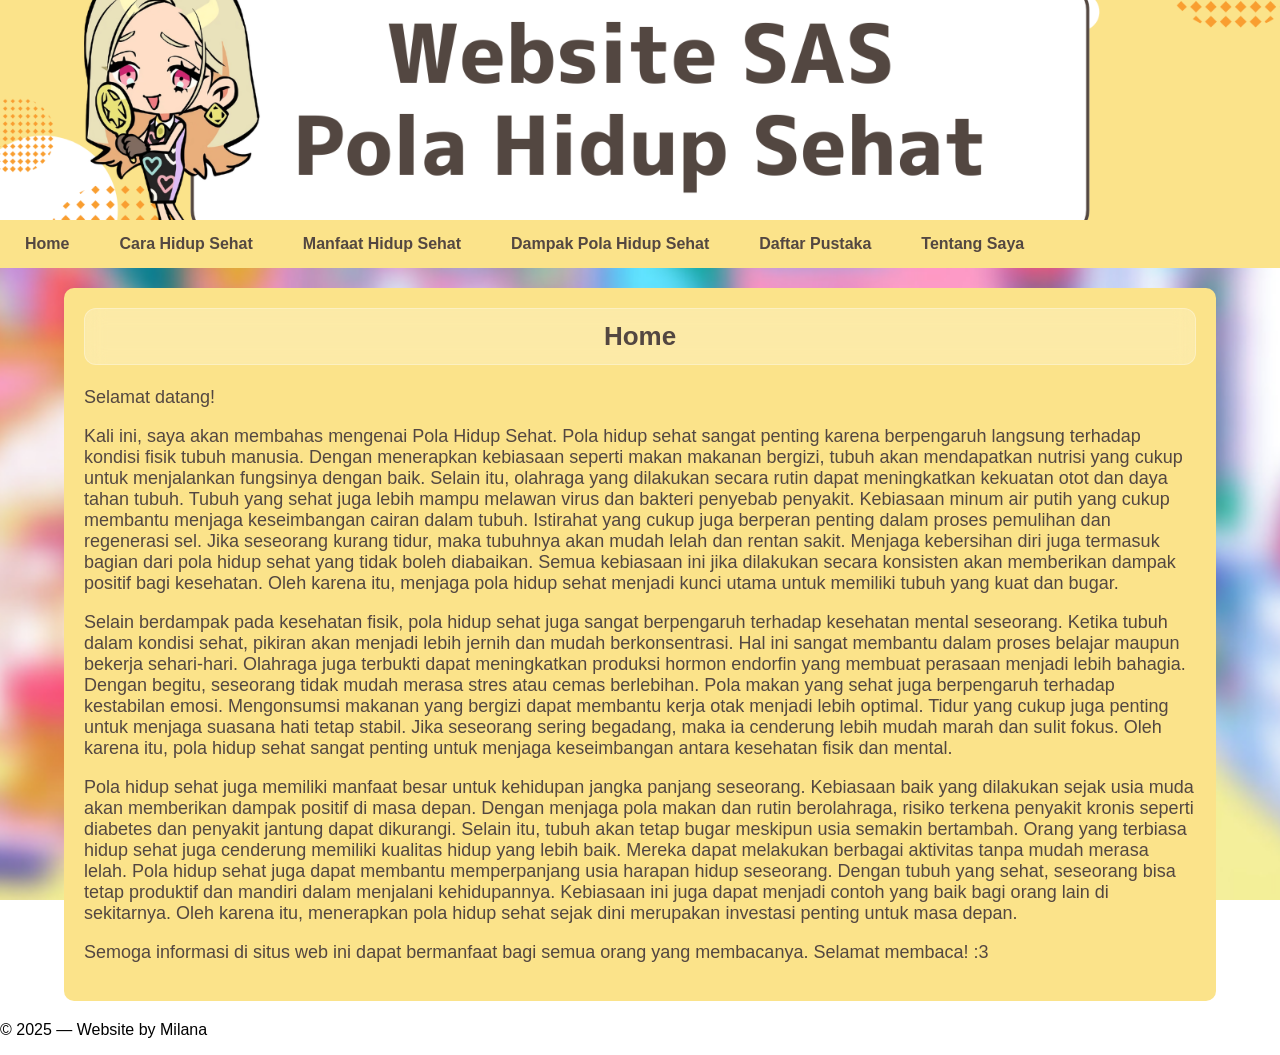
<file: index.html>
<!DOCTYPE html>
<html lang="en">

<head>
    <meta charset="UTF-8">
    <title>WEB SAS Pola Hidup Sehat</title>
    <link rel="stylesheet" href="style.css">
</head>

<body>

    <!-- HEADER GAMBAR -->
    <header class="header-image">
        <img src="header.png" alt="Header Image">
    </header>

    <!-- NAVBAR -->
    <nav class="navbar">
        <ul>
            <li><a href="index.html">Home</a></li>

            <li class="dropdown">
                <a href="cara.html" class="menu-title">Cara Hidup Sehat</a>
                <ul class="dropdown-menu">
                    <li><a href="makanan.html">Pola Makan Sehat dan Bergizi</a></li>
                    <li><a href="aktivitas.html">Aktivitas Fisik dan Olahraga Teratur</a></li>
                    <li><a href="istirahat.html">Istirahat Cukup dan Kesehatan Mental</a></li>
                </ul>
            </li>

            <li><a href="manfaat.html">Manfaat Hidup Sehat</a></li>
            <li><a href="dampak.html">Dampak Pola Hidup Sehat</a></li>
            <li><a href="daftar.html">Daftar Pustaka</a></li>
            <li><a href="saya.html">Tentang Saya</a></li>
        </ul>
    </nav>

    <!-- MAIN CONTENT -->
    <div class="container">

        <!-- HANYA TITLE YANG PAKAI EFEK KACA -->
        <h2 class="glass-title">Home</h2>

        <div class="content-text">
            <p>Selamat datang!</p>
            <p>Kali ini, saya akan membahas mengenai Pola Hidup Sehat. Pola hidup sehat sangat penting karena
                berpengaruh langsung terhadap kondisi fisik tubuh manusia. Dengan menerapkan kebiasaan seperti makan
                makanan bergizi, tubuh akan mendapatkan nutrisi yang cukup untuk menjalankan fungsinya dengan baik.
                Selain itu, olahraga yang dilakukan secara rutin dapat meningkatkan kekuatan otot dan daya tahan tubuh.
                Tubuh yang sehat juga lebih mampu melawan virus dan bakteri penyebab penyakit. Kebiasaan minum air putih
                yang cukup membantu menjaga keseimbangan cairan dalam tubuh. Istirahat yang cukup juga berperan penting
                dalam proses pemulihan dan regenerasi sel. Jika seseorang kurang tidur, maka tubuhnya akan mudah lelah
                dan rentan sakit. Menjaga kebersihan diri juga termasuk bagian dari pola hidup sehat yang tidak boleh
                diabaikan. Semua kebiasaan ini jika dilakukan secara konsisten akan memberikan dampak positif bagi
                kesehatan. Oleh karena itu, menjaga pola hidup sehat menjadi kunci utama untuk memiliki tubuh yang kuat
                dan bugar. </p>
            <p>Selain berdampak pada kesehatan fisik, pola hidup sehat juga sangat berpengaruh terhadap kesehatan mental
                seseorang. Ketika tubuh dalam kondisi sehat, pikiran akan menjadi lebih jernih dan mudah berkonsentrasi.
                Hal ini sangat membantu dalam proses belajar maupun bekerja sehari-hari. Olahraga juga terbukti dapat
                meningkatkan produksi hormon endorfin yang membuat perasaan menjadi lebih bahagia. Dengan begitu,
                seseorang tidak mudah merasa stres atau cemas berlebihan. Pola makan yang sehat juga berpengaruh
                terhadap kestabilan emosi. Mengonsumsi makanan yang bergizi dapat membantu kerja otak menjadi lebih
                optimal. Tidur yang cukup juga penting untuk menjaga suasana hati tetap stabil. Jika seseorang sering
                begadang, maka ia cenderung lebih mudah marah dan sulit fokus. Oleh karena itu, pola hidup sehat sangat
                penting untuk menjaga keseimbangan antara kesehatan fisik dan mental.
            </p>
            <p>Pola hidup sehat juga memiliki manfaat besar untuk kehidupan jangka panjang seseorang. Kebiasaan baik
                yang dilakukan sejak usia muda akan memberikan dampak positif di masa depan. Dengan menjaga pola makan
                dan rutin berolahraga, risiko terkena penyakit kronis seperti diabetes dan penyakit jantung dapat
                dikurangi. Selain itu, tubuh akan tetap bugar meskipun usia semakin bertambah. Orang yang terbiasa hidup
                sehat juga cenderung memiliki kualitas hidup yang lebih baik. Mereka dapat melakukan berbagai aktivitas
                tanpa mudah merasa lelah. Pola hidup sehat juga dapat membantu memperpanjang usia harapan hidup
                seseorang. Dengan tubuh yang sehat, seseorang bisa tetap produktif dan mandiri dalam menjalani
                kehidupannya. Kebiasaan ini juga dapat menjadi contoh yang baik bagi orang lain di sekitarnya. Oleh
                karena itu, menerapkan pola hidup sehat sejak dini merupakan investasi penting untuk masa depan.</p>
            <p>Semoga informasi di situs web ini dapat bermanfaat bagi semua orang yang membacanya. Selamat membaca! :3</p>
        </div>

    </div>

    <footer class="footer">
        <p>© 2025 — Website by Milana</p>
    </footer>

</body>

</html>
</file>
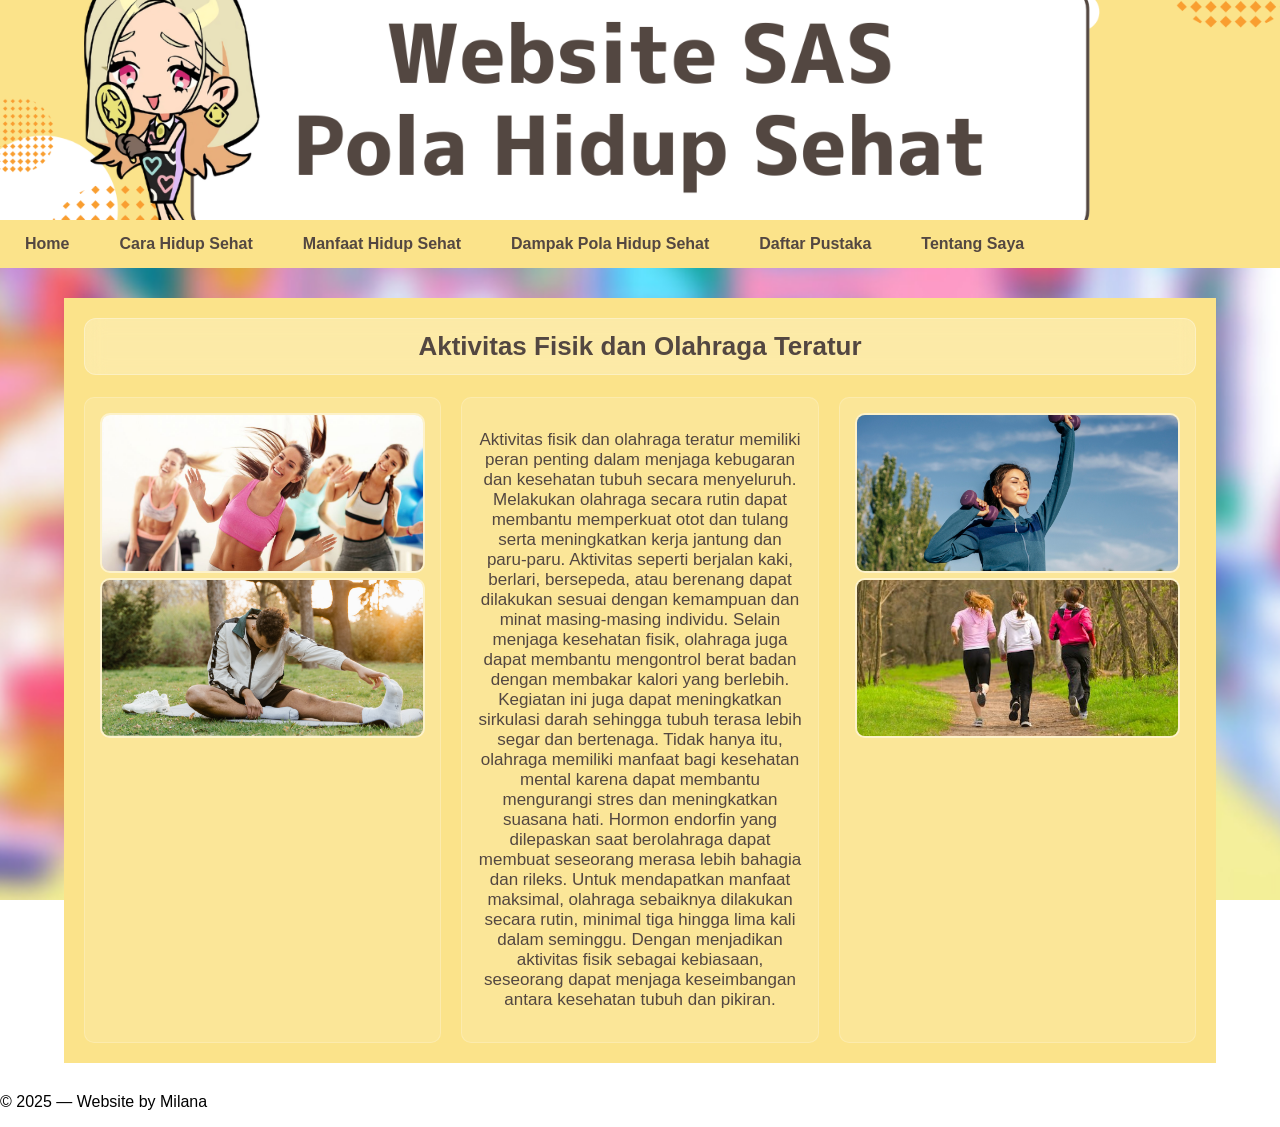
<file: aktivitas.html>
<!DOCTYPE html>
<html lang="en">

<head>
    <meta charset="UTF-8">
    <title>WEB SAS Pola Hidup Sehat</title>
    <link rel="stylesheet" href="style.css">
</head>

<body>

    <!-- HEADER GAMBAR -->
    <header class="header-image">
        <img src="header.png" alt="Header Image">
    </header>

    <!-- NAVBAR -->
    <nav class="navbar">
        <ul>
            <li><a href="index.html">Home</a></li>

            <li class="dropdown">
                <a href="cara.html" class="menu-title">Cara Hidup Sehat</a>
                <ul class="dropdown-menu">
                    <li><a href="makanan.html">Pola Makan Sehat dan Bergizi</a></li>
                    <li><a href="aktivitas.html">Aktivitas Fisik dan Olahraga Teratur</a></li>
                    <li><a href="istirahat.html">Istirahat Cukup dan Kesehatan Mental</a></li>
                </ul>
            </li>

            <li><a href="manfaat.html">Manfaat Hidup Sehat</a></li>
            <li><a href="dampak.html">Dampak Pola Hidup Sehat</a></li>
            <li><a href="daftar.html">Daftar Pustaka</a></li>
            <li><a href="saya.html">Tentang Saya</a></li>
        </ul>
    </nav>

    <!-- SECTION 2: 3 COLUMN -->
    <div class="container-3col">

        <h2 class="glass-title">Aktivitas Fisik dan Olahraga Teratur</h2>

        <div class="row-3col">
            <div class="col">
                <img src="i.jpg" alt="" class="col-img">
                <img src="j.png" alt="" class="col-img">
            </div>

            <div class="col">
                <p>Aktivitas fisik dan olahraga teratur memiliki peran penting dalam menjaga kebugaran dan kesehatan
                    tubuh secara menyeluruh. Melakukan olahraga secara rutin dapat membantu memperkuat otot dan tulang
                    serta meningkatkan kerja jantung dan paru-paru. Aktivitas seperti berjalan kaki, berlari, bersepeda,
                    atau berenang dapat dilakukan sesuai dengan kemampuan dan minat masing-masing individu. Selain
                    menjaga kesehatan fisik, olahraga juga dapat membantu mengontrol berat badan dengan membakar kalori
                    yang berlebih. Kegiatan ini juga dapat meningkatkan sirkulasi darah sehingga tubuh terasa lebih
                    segar dan bertenaga. Tidak hanya itu, olahraga memiliki manfaat bagi kesehatan mental karena dapat
                    membantu mengurangi stres dan meningkatkan suasana hati. Hormon endorfin yang dilepaskan saat
                    berolahraga dapat membuat seseorang merasa lebih bahagia dan rileks. Untuk mendapatkan manfaat
                    maksimal, olahraga sebaiknya dilakukan secara rutin, minimal tiga hingga lima kali dalam seminggu.
                    Dengan menjadikan aktivitas fisik sebagai kebiasaan, seseorang dapat menjaga keseimbangan antara
                    kesehatan tubuh dan pikiran.</p>

            </div>

            <div class="col">
                <img src="k.webp" alt="" class="col-img">
                <img src="l.jpg" alt="" class="col-img">
            </div>
        </div>

    </div>

    <!-- FOOTER -->
    <footer class="footer">
        <p>© 2025 — Website by Milana</p>
    </footer>

</body>

</html>
</file>
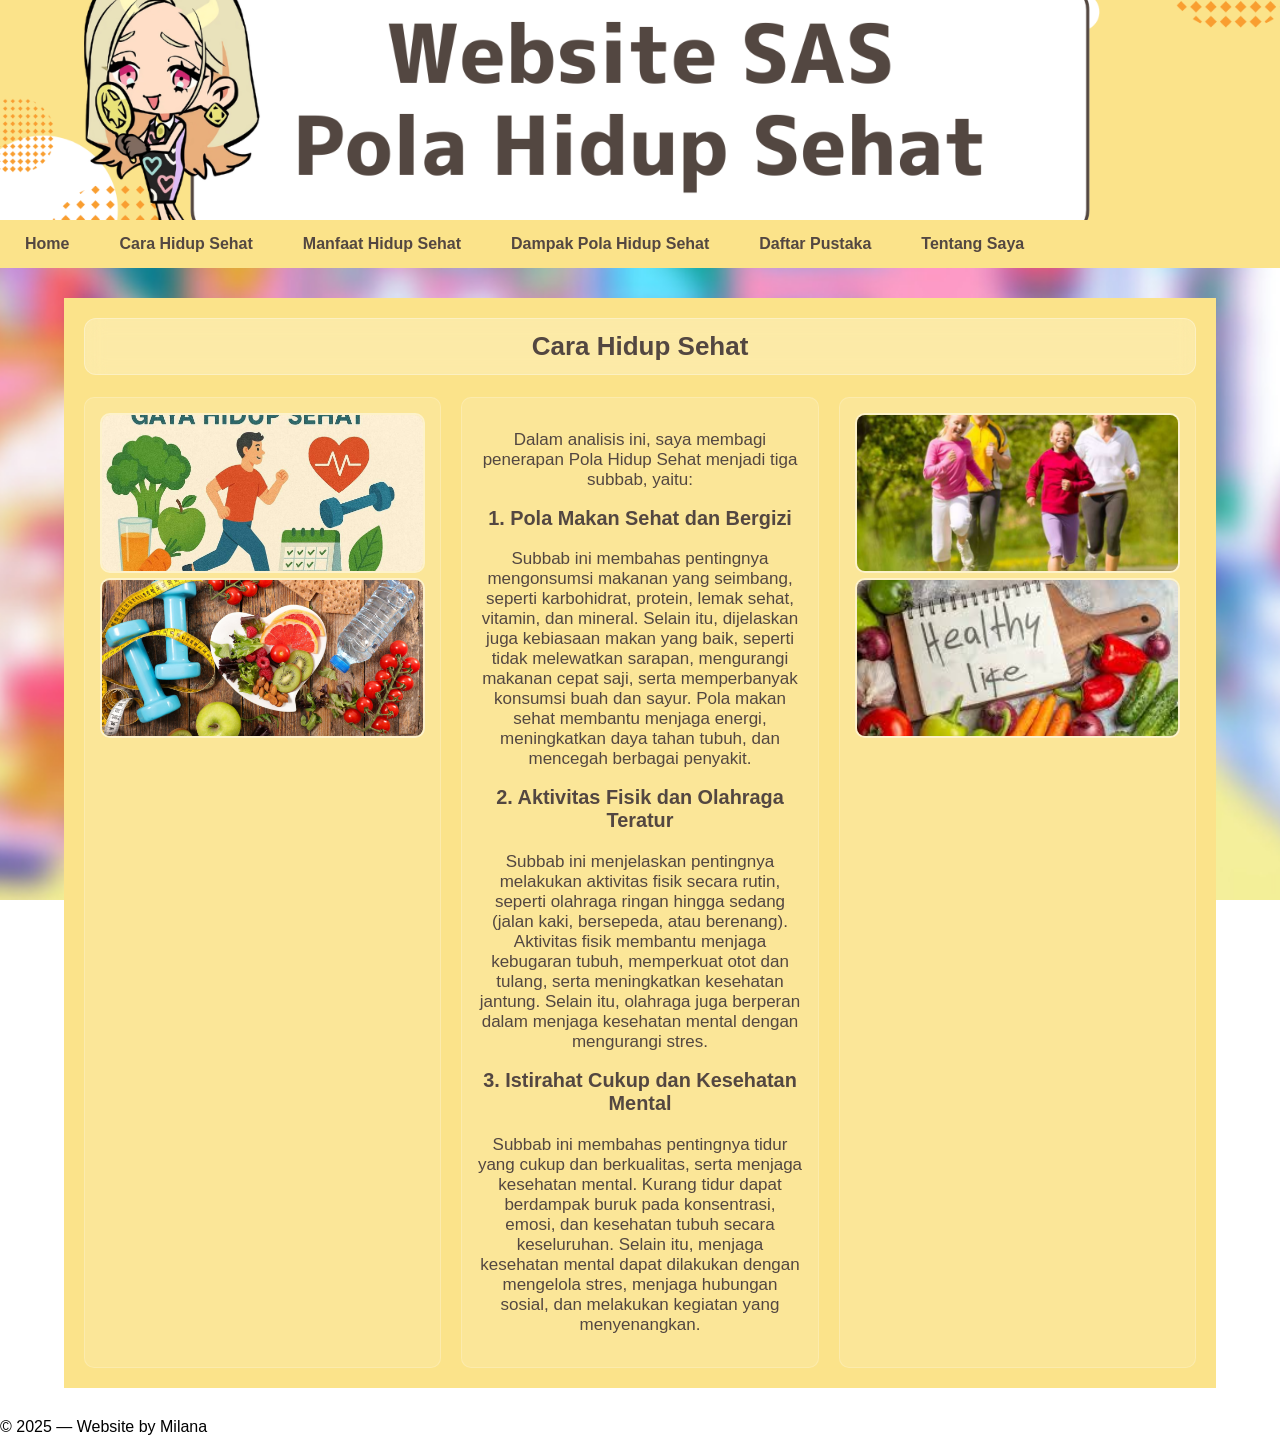
<file: cara.html>
<!DOCTYPE html>
<html lang="en">

<head>
    <meta charset="UTF-8">
    <title>WEB SAS Pola Hidup Sehat</title>
    <link rel="stylesheet" href="style.css">
</head>

<body>

    <!-- HEADER GAMBAR -->
    <header class="header-image">
        <img src="header.png" alt="Header Image">
    </header>

    <!-- NAVBAR -->
    <nav class="navbar">
        <ul>
            <li><a href="index.html">Home</a></li>

            <li class="dropdown">
                <a href="cara.html" class="menu-title">Cara Hidup Sehat</a>
                <ul class="dropdown-menu">
                    <li><a href="makanan.html">Pola Makan Sehat dan Bergizi</a></li>
                    <li><a href="aktivitas.html">Aktivitas Fisik dan Olahraga Teratur</a></li>
                    <li><a href="istirahat.html">Istirahat Cukup dan Kesehatan Mental</a></li>
                </ul>
            </li>

            <li><a href="manfaat.html">Manfaat Hidup Sehat</a></li>
            <li><a href="dampak.html">Dampak Pola Hidup Sehat</a></li>
            <li><a href="daftar.html">Daftar Pustaka</a></li>
            <li><a href="saya.html">Tentang Saya</a></li>
        </ul>
    </nav>

    <!-- SECTION 2: 3 COLUMN -->
    <div class="container-3col">

        <h2 class="glass-title">Cara Hidup Sehat</h2>

        <div class="row-3col">
            <div class="col">
                <img src="a.jpeg" alt="" class="col-img">
                <img src="b.jpeg" alt="" class="col-img">
            </div>

            <div class="col">
                <p>Dalam analisis ini, saya membagi penerapan Pola Hidup Sehat menjadi tiga subbab, yaitu:</p>
                <h3>1. Pola Makan Sehat dan Bergizi</h3>
                <p>Subbab ini membahas pentingnya mengonsumsi makanan yang seimbang, seperti karbohidrat, protein, lemak
                    sehat, vitamin, dan mineral. Selain itu, dijelaskan juga kebiasaan makan yang baik, seperti tidak
                    melewatkan sarapan, mengurangi makanan cepat saji, serta memperbanyak konsumsi buah dan sayur. Pola
                    makan sehat membantu menjaga energi, meningkatkan daya tahan tubuh, dan mencegah berbagai penyakit.
                </p>
                <h3>2. Aktivitas Fisik dan Olahraga Teratur</h3>
                <p>Subbab ini menjelaskan pentingnya melakukan aktivitas fisik secara rutin, seperti olahraga ringan
                    hingga sedang (jalan kaki, bersepeda, atau berenang). Aktivitas fisik membantu menjaga kebugaran
                    tubuh, memperkuat otot dan tulang, serta meningkatkan kesehatan jantung. Selain itu, olahraga juga
                    berperan dalam menjaga kesehatan mental dengan mengurangi stres.</p>
                <h3>3. Istirahat Cukup dan Kesehatan Mental</h3>
                <p>Subbab ini membahas pentingnya tidur yang cukup dan berkualitas, serta menjaga kesehatan mental.
                    Kurang tidur dapat berdampak buruk pada konsentrasi, emosi, dan kesehatan tubuh secara keseluruhan.
                    Selain itu, menjaga kesehatan mental dapat dilakukan dengan mengelola stres, menjaga hubungan
                    sosial, dan melakukan kegiatan yang menyenangkan.</p>

            </div>

            <div class="col">
                <img src="c.jpg" alt="" class="col-img">
                <img src="d.jpg" alt="" class="col-img">
            </div>
        </div>

    </div>

    <!-- FOOTER -->
    <footer class="footer">
        <p>© 2025 — Website by Milana</p>
    </footer>

</body>

</html>
</file>
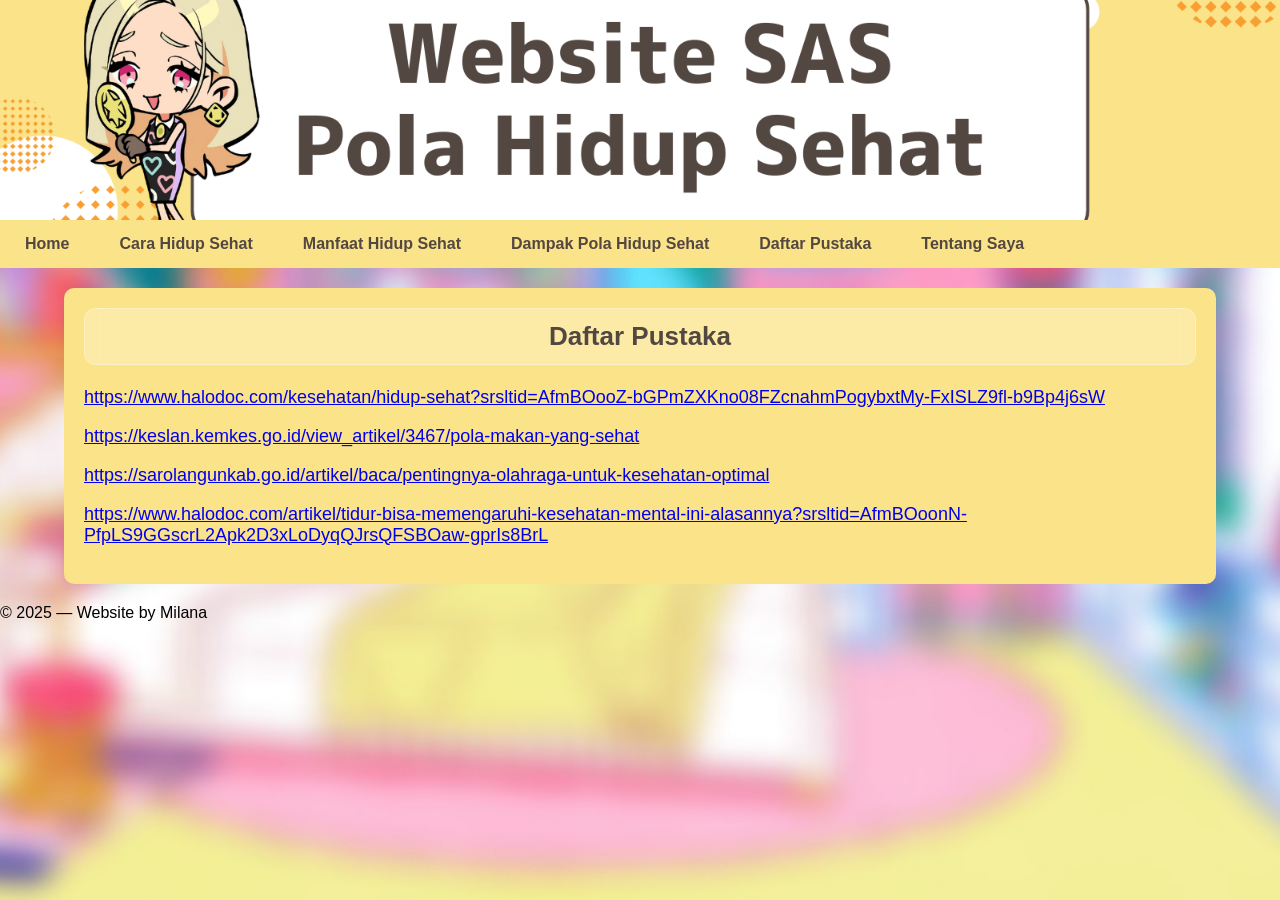
<file: daftar.html>
<!DOCTYPE html>
<html lang="en">

<head>
    <meta charset="UTF-8">
    <title>WEB SAS Pola Hidup Sehat</title>
    <link rel="stylesheet" href="style.css">
</head>

<body>

    <!-- HEADER GAMBAR -->
    <header class="header-image">
        <img src="header.png" alt="Header Image">
    </header>

    <!-- NAVBAR -->
    <nav class="navbar">
        <ul>
            <li><a href="index.html">Home</a></li>

            <li class="dropdown">
                <a href="cara.html" class="menu-title">Cara Hidup Sehat</a>
                <ul class="dropdown-menu">
                    <li><a href="makanan.html">Pola Makan Sehat dan Bergizi</a></li>
                    <li><a href="aktivitas.html">Aktivitas Fisik dan Olahraga Teratur</a></li>
                    <li><a href="istirahat.html">Istirahat Cukup dan Kesehatan Mental</a></li>
                </ul>
            </li>

            <li><a href="manfaat.html">Manfaat Hidup Sehat</a></li>
            <li><a href="dampak.html">Dampak Pola Hidup Sehat</a></li>
            <li><a href="daftar.html">Daftar Pustaka</a></li>
            <li><a href="saya.html">Tentang Saya</a></li>
        </ul>
    </nav>

    <!-- MAIN CONTENT -->
    <div class="container">

        <!-- HANYA TITLE YANG PAKAI EFEK KACA -->
        <h2 class="glass-title">Daftar Pustaka</h2>

        <div class="content-text">
            <p><a
                    href=https://www.halodoc.com/kesehatan/hidup-sehat?srsltid=AfmBOooZ-bGPmZXKno08FZcnahmPogybxtMy-FxISLZ9fl-b9Bp4j6sW>https://www.halodoc.com/kesehatan/hidup-sehat?srsltid=AfmBOooZ-bGPmZXKno08FZcnahmPogybxtMy-FxISLZ9fl-b9Bp4j6sW</a>

            </p>
            <p><a href=https://keslan.kemkes.go.id/view_artikel/3467/pola-makan-yang-sehat>https://keslan.kemkes.go.id/view_artikel/3467/pola-makan-yang-sehat</a></p>
            <p><a href=https://sarolangunkab.go.id/artikel/baca/pentingnya-olahraga-untuk-kesehatan-optimal>https://sarolangunkab.go.id/artikel/baca/pentingnya-olahraga-untuk-kesehatan-optimal</a></p>
            <p><a href=https://www.halodoc.com/artikel/tidur-bisa-memengaruhi-kesehatan-mental-ini-alasannya?srsltid=AfmBOoonN-PfpLS9GGscrL2Apk2D3xLoDyqQJrsQFSBOaw-gprIs8BrL>https://www.halodoc.com/artikel/tidur-bisa-memengaruhi-kesehatan-mental-ini-alasannya?srsltid=AfmBOoonN-PfpLS9GGscrL2Apk2D3xLoDyqQJrsQFSBOaw-gprIs8BrL</a></p>
        </div>

    </div>

    <!-- FOOTER -->
    <footer class="footer">
        <p>© 2025 — Website by Milana</p>
    </footer>

</body>

</html>
</file>
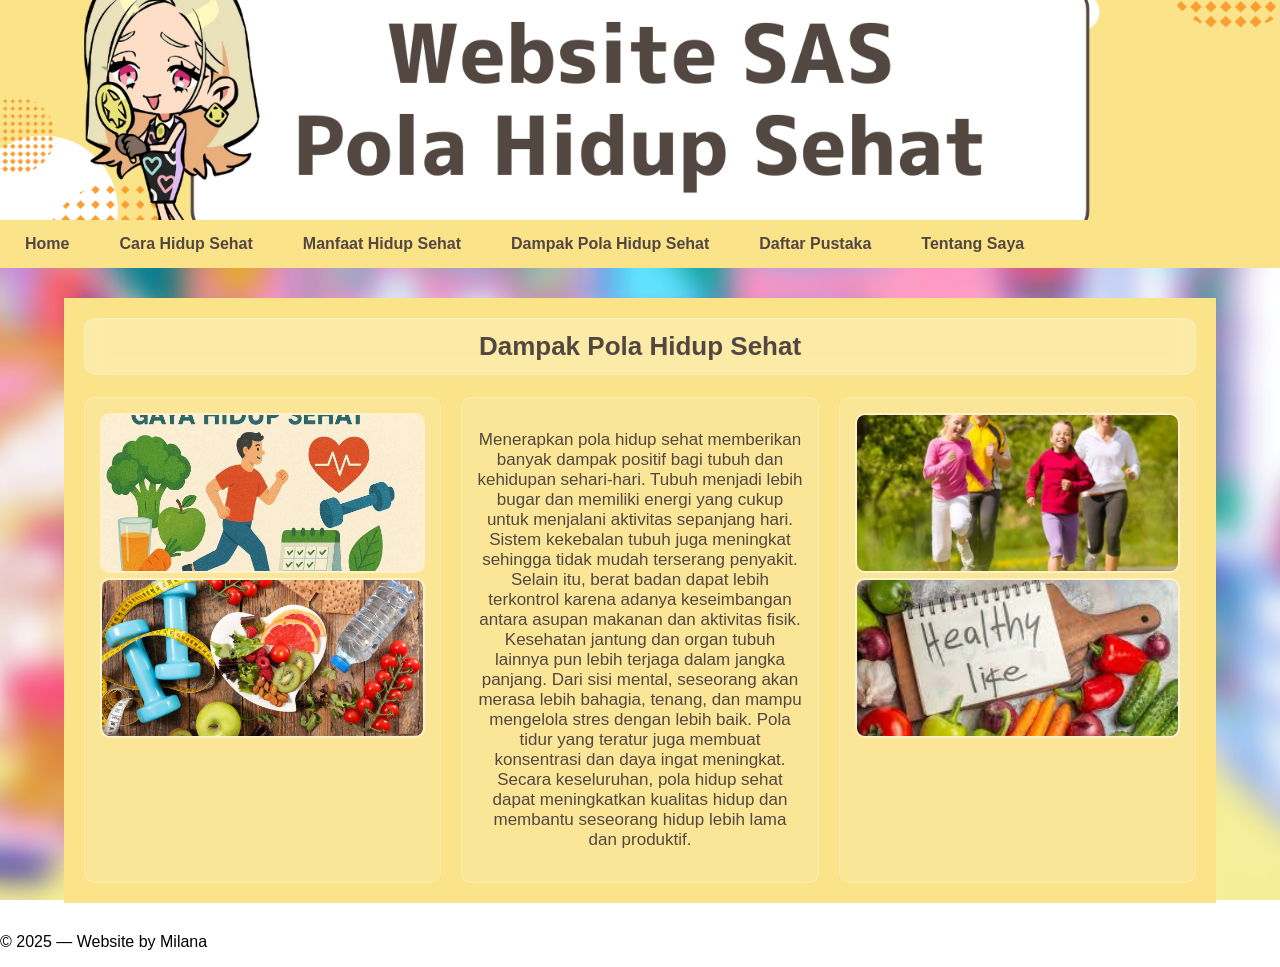
<file: dampak.html>
<!DOCTYPE html>
<html lang="en">

<head>
    <meta charset="UTF-8">
    <title>WEB SAS Pola Hidup Sehat</title>
    <link rel="stylesheet" href="style.css">
</head>

<body>

    <!-- HEADER GAMBAR -->
    <header class="header-image">
        <img src="header.png" alt="Header Image">
    </header>

    <!-- NAVBAR -->
    <nav class="navbar">
        <ul>
            <li><a href="index.html">Home</a></li>

            <li class="dropdown">
                <a href="cara.html" class="menu-title">Cara Hidup Sehat</a>
                <ul class="dropdown-menu">
                    <li><a href="makanan.html">Pola Makan Sehat dan Bergizi</a></li>
                    <li><a href="aktivitas.html">Aktivitas Fisik dan Olahraga Teratur</a></li>
                    <li><a href="istirahat.html">Istirahat Cukup dan Kesehatan Mental</a></li>
                </ul>
            </li>

            <li><a href="manfaat.html">Manfaat Hidup Sehat</a></li>
            <li><a href="dampak.html">Dampak Pola Hidup Sehat</a></li>
            <li><a href="daftar.html">Daftar Pustaka</a></li>
            <li><a href="saya.html">Tentang Saya</a></li>
        </ul>
    </nav>

    <!-- SECTION 2: 3 COLUMN -->
    <div class="container-3col">

        <h2 class="glass-title">Dampak Pola Hidup Sehat</h2>

        <div class="row-3col">
            <div class="col">
                <img src="a.jpeg" alt="" class="col-img">
                <img src="b.jpeg" alt="" class="col-img">
            </div>

            <div class="col">
                <p>Menerapkan pola hidup sehat memberikan banyak dampak positif bagi tubuh dan kehidupan sehari-hari.
                    Tubuh menjadi lebih bugar dan memiliki energi yang cukup untuk menjalani aktivitas sepanjang hari.
                    Sistem kekebalan tubuh juga meningkat sehingga tidak mudah terserang penyakit. Selain itu, berat
                    badan dapat lebih terkontrol karena adanya keseimbangan antara asupan makanan dan aktivitas fisik.
                    Kesehatan jantung dan organ tubuh lainnya pun lebih terjaga dalam jangka panjang. Dari sisi mental,
                    seseorang akan merasa lebih bahagia, tenang, dan mampu mengelola stres dengan lebih baik. Pola tidur
                    yang teratur juga membuat konsentrasi dan daya ingat meningkat. Secara keseluruhan, pola hidup sehat
                    dapat meningkatkan kualitas hidup dan membantu seseorang hidup lebih lama dan produktif.
                </p>

            </div>

            <div class="col">
                <img src="c.jpg" alt="" class="col-img">
                <img src="d.jpg" alt="" class="col-img">
            </div>
        </div>

    </div>

    <!-- FOOTER -->
    <footer class="footer">
        <p>© 2025 — Website by Milana</p>
    </footer>

</body>

</html>
</file>
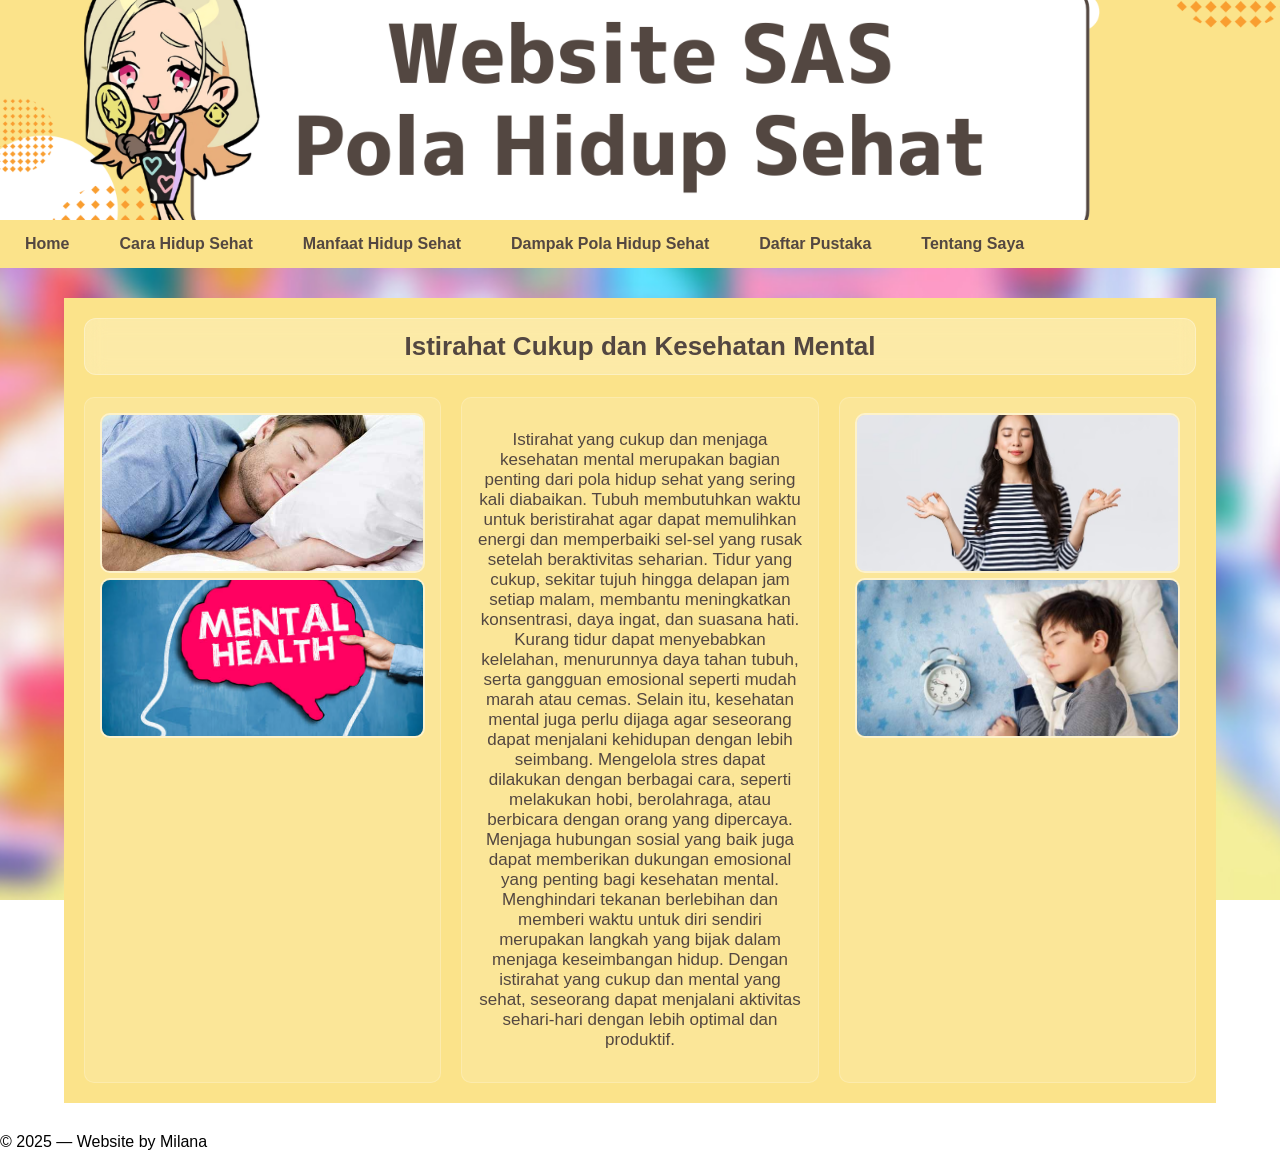
<file: istirahat.html>
<!DOCTYPE html>
<html lang="en">

<head>
    <meta charset="UTF-8">
    <title>WEB SAS Pola Hidup Sehat</title>
    <link rel="stylesheet" href="style.css">
</head>

<body>

    <!-- HEADER GAMBAR -->
    <header class="header-image">
        <img src="header.png" alt="Header Image">
    </header>

    <!-- NAVBAR -->
    <nav class="navbar">
        <ul>
            <li><a href="index.html">Home</a></li>

            <li class="dropdown">
                <a href="cara.html" class="menu-title">Cara Hidup Sehat</a>
                <ul class="dropdown-menu">
                    <li><a href="makanan.html">Pola Makan Sehat dan Bergizi</a></li>
                    <li><a href="aktivitas.html">Aktivitas Fisik dan Olahraga Teratur</a></li>
                    <li><a href="istirahat.html">Istirahat Cukup dan Kesehatan Mental</a></li>
                </ul>
            </li>

            <li><a href="manfaat.html">Manfaat Hidup Sehat</a></li>
            <li><a href="dampak.html">Dampak Pola Hidup Sehat</a></li>
            <li><a href="daftar.html">Daftar Pustaka</a></li>
            <li><a href="saya.html">Tentang Saya</a></li>
        </ul>
    </nav>

    <!-- SECTION 2: 3 COLUMN -->
    <div class="container-3col">

        <h2 class="glass-title">Istirahat Cukup dan Kesehatan Mental</h2>

        <div class="row-3col">
            <div class="col">
                <img src="m.jpg" alt="" class="col-img">
                <img src="n.jpeg" alt="" class="col-img">
            </div>

            <div class="col">
                <p>Istirahat yang cukup dan menjaga kesehatan mental merupakan bagian penting dari pola hidup sehat yang
                    sering kali diabaikan. Tubuh membutuhkan waktu untuk beristirahat agar dapat memulihkan energi dan
                    memperbaiki sel-sel yang rusak setelah beraktivitas seharian. Tidur yang cukup, sekitar tujuh hingga
                    delapan jam setiap malam, membantu meningkatkan konsentrasi, daya ingat, dan suasana hati. Kurang
                    tidur dapat menyebabkan kelelahan, menurunnya daya tahan tubuh, serta gangguan emosional seperti
                    mudah marah atau cemas. Selain itu, kesehatan mental juga perlu dijaga agar seseorang dapat
                    menjalani kehidupan dengan lebih seimbang. Mengelola stres dapat dilakukan dengan berbagai cara,
                    seperti melakukan hobi, berolahraga, atau berbicara dengan orang yang dipercaya. Menjaga hubungan
                    sosial yang baik juga dapat memberikan dukungan emosional yang penting bagi kesehatan mental.
                    Menghindari tekanan berlebihan dan memberi waktu untuk diri sendiri merupakan langkah yang bijak
                    dalam menjaga keseimbangan hidup. Dengan istirahat yang cukup dan mental yang sehat, seseorang dapat
                    menjalani aktivitas sehari-hari dengan lebih optimal dan produktif.</p>

            </div>

            <div class="col">
                <img src="o.avif" alt="" class="col-img">
                <img src="p.jpg" alt="" class="col-img">
            </div>
        </div>

    </div>

    <!-- FOOTER -->
    <footer class="footer">
        <p>© 2025 — Website by Milana</p>
    </footer>

</body>

</html>
</file>
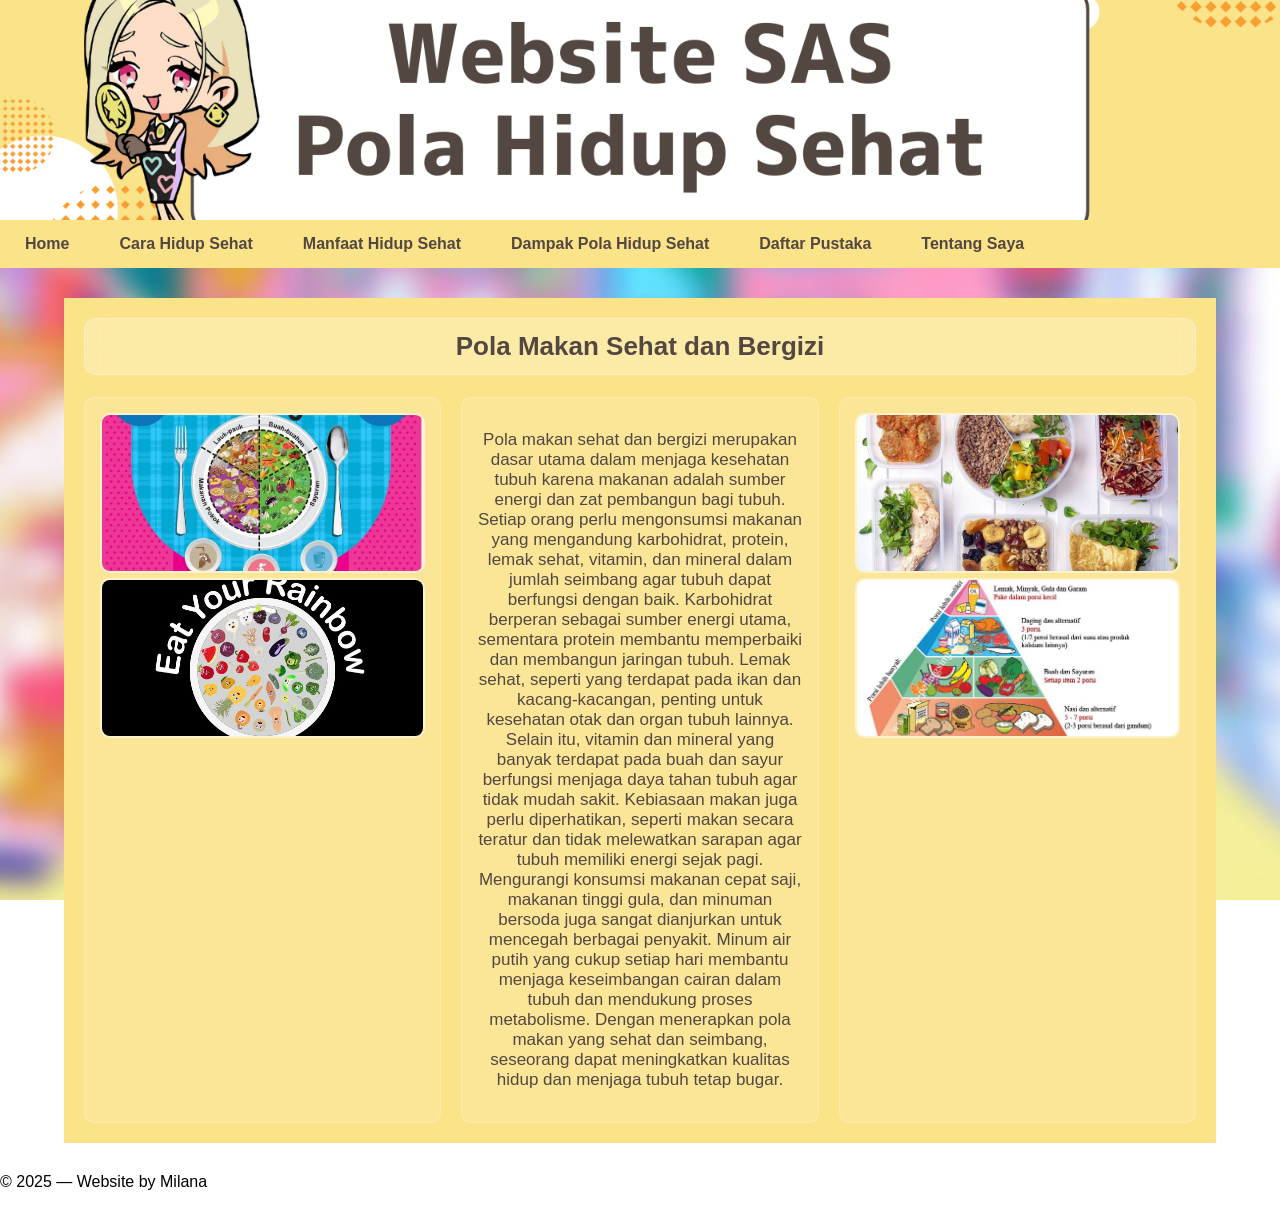
<file: makanan.html>
<!DOCTYPE html>
<html lang="en">

<head>
    <meta charset="UTF-8">
    <title>WEB SAS Pola Hidup Sehat</title>
    <link rel="stylesheet" href="style.css">
</head>

<body>

    <!-- HEADER GAMBAR -->
    <header class="header-image">
        <img src="header.png" alt="Header Image">
    </header>

    <!-- NAVBAR -->
    <nav class="navbar">
        <ul>
            <li><a href="index.html">Home</a></li>

            <li class="dropdown">
                <a href="cara.html" class="menu-title">Cara Hidup Sehat</a>
                <ul class="dropdown-menu">
                    <li><a href="makanan.html">Pola Makan Sehat dan Bergizi</a></li>
                    <li><a href="aktivitas.html">Aktivitas Fisik dan Olahraga Teratur</a></li>
                    <li><a href="istirahat.html">Istirahat Cukup dan Kesehatan Mental</a></li>
                </ul>
            </li>

            <li><a href="manfaat.html">Manfaat Hidup Sehat</a></li>
            <li><a href="dampak.html">Dampak Pola Hidup Sehat</a></li>
            <li><a href="daftar.html">Daftar Pustaka</a></li>
            <li><a href="saya.html">Tentang Saya</a></li>
        </ul>
    </nav>

    <!-- SECTION 2: 3 COLUMN -->
    <div class="container-3col">

        <h2 class="glass-title">Pola Makan Sehat dan Bergizi</h2>

        <div class="row-3col">
            <div class="col">
                <img src="e.jpg" alt="" class="col-img">
                <img src="f.jpg" alt="" class="col-img">
            </div>

            <div class="col">
                <p>Pola makan sehat dan bergizi merupakan dasar utama dalam menjaga kesehatan tubuh karena makanan
                    adalah sumber energi dan zat pembangun bagi tubuh. Setiap orang perlu mengonsumsi makanan yang
                    mengandung karbohidrat, protein, lemak sehat, vitamin, dan mineral dalam jumlah seimbang agar tubuh
                    dapat berfungsi dengan baik. Karbohidrat berperan sebagai sumber energi utama, sementara protein
                    membantu memperbaiki dan membangun jaringan tubuh. Lemak sehat, seperti yang terdapat pada ikan dan
                    kacang-kacangan, penting untuk kesehatan otak dan organ tubuh lainnya. Selain itu, vitamin dan
                    mineral yang banyak terdapat pada buah dan sayur berfungsi menjaga daya tahan tubuh agar tidak mudah
                    sakit. Kebiasaan makan juga perlu diperhatikan, seperti makan secara teratur dan tidak melewatkan
                    sarapan agar tubuh memiliki energi sejak pagi. Mengurangi konsumsi makanan cepat saji, makanan
                    tinggi gula, dan minuman bersoda juga sangat dianjurkan untuk mencegah berbagai penyakit. Minum air
                    putih yang cukup setiap hari membantu menjaga keseimbangan cairan dalam tubuh dan mendukung proses
                    metabolisme. Dengan menerapkan pola makan yang sehat dan seimbang, seseorang dapat meningkatkan
                    kualitas hidup dan menjaga tubuh tetap bugar.</p>

            </div>

            <div class="col">
                <img src="g.jpg" alt="" class="col-img">
                <img src="h.png" alt="" class="col-img">
            </div>
        </div>

    </div>

    <!-- FOOTER -->
    <footer class="footer">
        <p>© 2025 — Website by Milana</p>
    </footer>

</body>

</html>
</file>
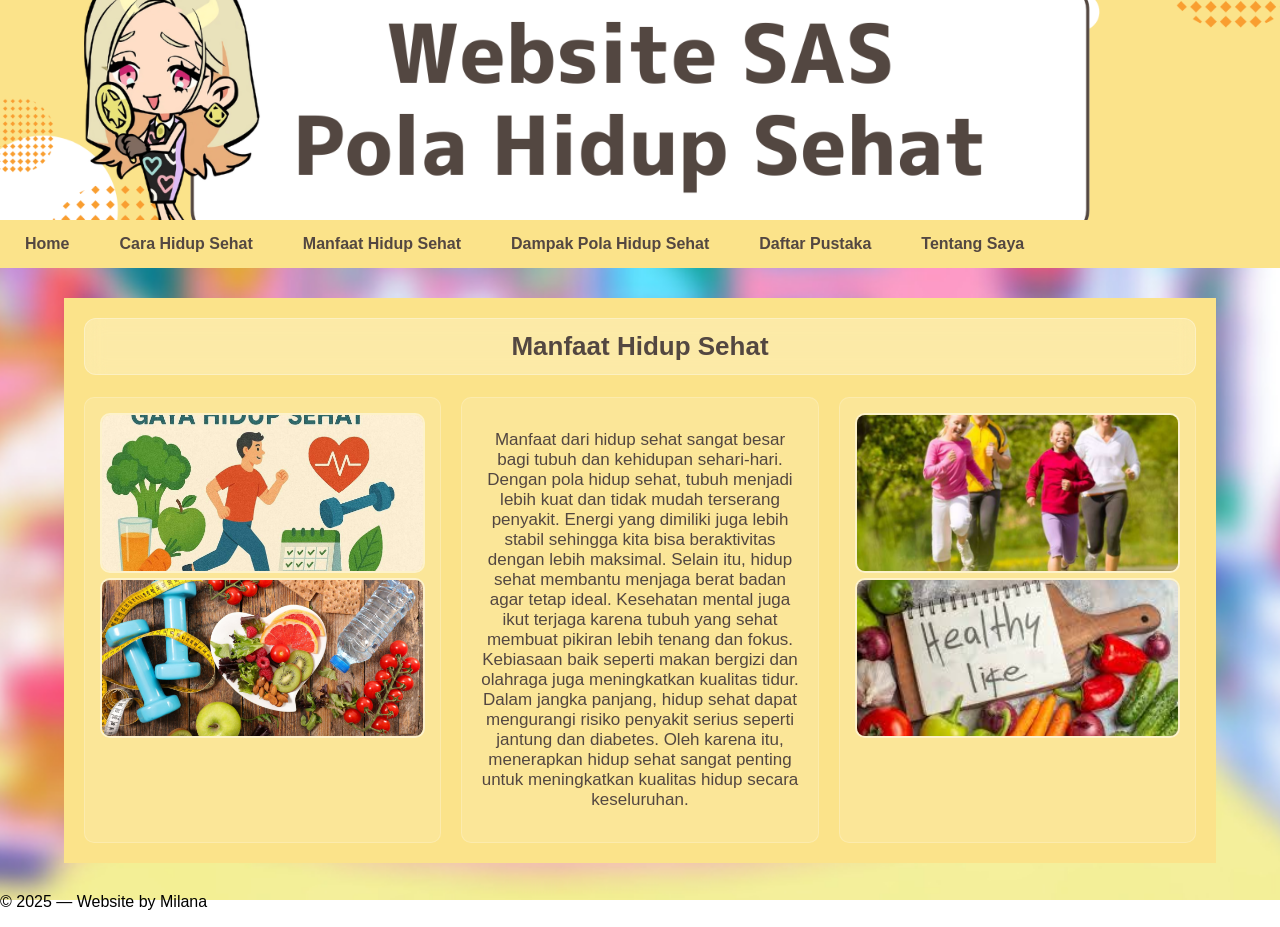
<file: manfaat.html>
<!DOCTYPE html>
<html lang="en">

<head>
    <meta charset="UTF-8">
    <title>WEB SAS Pola Hidup Sehat</title>
    <link rel="stylesheet" href="style.css">
</head>

<body>

    <!-- HEADER GAMBAR -->
    <header class="header-image">
        <img src="header.png" alt="Header Image">
    </header>

    <!-- NAVBAR -->
    <nav class="navbar">
        <ul>
            <li><a href="index.html">Home</a></li>

            <li class="dropdown">
                <a href="cara.html" class="menu-title">Cara Hidup Sehat</a>
                <ul class="dropdown-menu">
                    <li><a href="makanan.html">Pola Makan Sehat dan Bergizi</a></li>
                    <li><a href="aktivitas.html">Aktivitas Fisik dan Olahraga Teratur</a></li>
                    <li><a href="istirahat.html">Istirahat Cukup dan Kesehatan Mental</a></li>
                </ul>
            </li>

            <li><a href="manfaat.html">Manfaat Hidup Sehat</a></li>
            <li><a href="dampak.html">Dampak Pola Hidup Sehat</a></li>
            <li><a href="daftar.html">Daftar Pustaka</a></li>
            <li><a href="saya.html">Tentang Saya</a></li>
        </ul>
    </nav>

    <!-- SECTION 2: 3 COLUMN -->
    <div class="container-3col">

        <h2 class="glass-title">Manfaat Hidup Sehat</h2>

        <div class="row-3col">
            <div class="col">
                <img src="a.jpeg" alt="" class="col-img">
                <img src="b.jpeg" alt="" class="col-img">
            </div>

            <div class="col">
                <p>Manfaat dari hidup sehat sangat besar bagi tubuh dan kehidupan sehari-hari. Dengan pola hidup sehat,
                    tubuh menjadi lebih kuat dan tidak mudah terserang penyakit. Energi yang dimiliki juga lebih stabil
                    sehingga kita bisa beraktivitas dengan lebih maksimal. Selain itu, hidup sehat membantu menjaga
                    berat badan agar tetap ideal. Kesehatan mental juga ikut terjaga karena tubuh yang sehat membuat
                    pikiran lebih tenang dan fokus. Kebiasaan baik seperti makan bergizi dan olahraga juga meningkatkan
                    kualitas tidur. Dalam jangka panjang, hidup sehat dapat mengurangi risiko penyakit serius seperti
                    jantung dan diabetes. Oleh karena itu, menerapkan hidup sehat sangat penting untuk meningkatkan
                    kualitas hidup secara keseluruhan.</p>

            </div>

            <div class="col">
                <img src="c.jpg" alt="" class="col-img">
                <img src="d.jpg" alt="" class="col-img">
            </div>
        </div>

    </div>

    <!-- FOOTER -->
    <footer class="footer">
        <p>© 2025 — Website by Milana</p>
    </footer>

</body>

</html>
</file>
<file: style.css>
/* Layout dasar */
* {
    box-sizing: border-box;
}

body {
    margin: 0;
    font-family: 'Poppins', sans-serif;
    background: url('image.jpg') no-repeat center center fixed;
    background-size: cover;
    background-image: url(image.jpg);
    background-size: cover;
    background-repeat: no-repeat;
    background-position: center center;
    background-attachment: fixed;
}


/* ===== HEADER IMAGE ===== */
.header-image img {
    width: 100%;
    height: 220px;
    object-fit: cover;
    display: block;
}


/* ===== NAVBAR ===== */
.navbar {
    background: #fbe38a;
    backdrop-filter: blur(6px);
    -webkit-backdrop-filter: blur(6px);
}

.navbar ul {
    display: flex;
    list-style: none;
    margin: 0;
    padding: 0;
}

.navbar a {
    padding: 15px 25px;
    display: block;
    color: #534741;
    text-decoration: none;
    font-weight: bold;
}

.navbar a:hover {
    background: rgba(0, 0, 0, 0.20);
}


/* DROPDOWN */
.dropdown-menu {
    position: absolute;
    top: 100%;
    left: 0;
    min-width: 240px;

    background: #fbe38a;
    backdrop-filter: blur(10px);
    -webkit-backdrop-filter: blur(10px);

    border-radius: 0 0 8px 8px;
    max-height: 0;
    opacity: 0;
    overflow: hidden;
    transition: max-height 0.35s ease, opacity 0.3s ease;
}

.dropdown:hover .dropdown-menu {
    max-height: 300px;
    opacity: 1;
}


/* ===== MAIN CONTENT (background normal) ===== */
.container {
    width: 90%;
    margin: 20px auto;
    padding: 20px;
    background: #fbe38a;
    color: #534741;
    border-radius: 10px;
    font-size: large;
}


/* ===== GLASS EFFECT KHUSUS UNTUK TITLE ===== */
.glass-title {
    text-align: center;
    padding: 12px 20px;
    margin-top: 0;
    font-size: 26px;
    font-weight: bold;

    /* Efek kaca */
    background: rgba(255, 255, 255, 0.25);
    backdrop-filter: blur(10px);
    -webkit-backdrop-filter: blur(10px);

    border: 1px solid rgba(255, 255, 255, 0.3);
    border-radius: 12px;
}


/* ===== SECTION 2 - 3 COLUMN ===== */
.container-3col {
    width: 90%;
    margin: 30px auto;
    padding: 20px;
    background: #fbe38a;
    color: #534741;
    font-size: 17px;
}

.row-3col {
    display: flex;
    gap: 20px;
}

.col {
    flex: 1;
    background: rgba(255,255,255,0.12);
    padding: 15px;
    border-radius: 10px;
    border: 1px solid rgba(255,255,255,0.2);
    text-align: center;
}

/* ===== GAMBAR DI DALAM KOLOM ===== */
.col-img {
    width: 100%;           /* gambar mengikuti lebar kolom */
    height: 160px;         /* tinggi fix agar rapi */
    object-fit: cover;     /* crop otomatis supaya tidak gepeng */
    border-radius: 10px;   /* sudut membulat */
    border: 2px solid rgba(255,255,255,0.5);
    transition: transform 0.25s ease, box-shadow 0.25s ease;
}

/* Efek hover */
.col-img:hover {
    transform: scale(1.05);   /* membesar sedikit */
    box-shadow: 0 8px 20px rgba(0,0,0,0.35);  /* shadow lembut */
}

.col h3 {
    margin-top: 12px;
    color: #534741;
}

/* RESPONSIVE */
@media (max-width: 768px) {
    .row-3col {
        flex-direction: column;
    }
}

/* ===== SECTION 3 – 2 COLUMN (LEFT SMALL + RIGHT BIG) ===== */
.container-2col {
    width: 90%;
    margin: 30px auto;
    padding: 20px;
    background: #fff460;
    color: #452829;
    border-radius: 10px;
    font-size: 17px;
}

.row-2col {
    display: flex;
    gap: 20px;
}

/* KOLUM KIRI KECIL */
.col-left {
    width: 25%;
    /* kiri 25% */
    background: rgba(255, 255, 255, 0.15);
    padding: 15px;
    border-radius: 10px;
    border: 1px solid rgba(255, 255, 255, 0.3);
}

/* List di kiri */
.side-list {
    padding-left: 15px;
}

.side-list li {
    margin-bottom: 8px;
    font-weight: 600;
}

/* KOLUM KANAN BESAR */
.col-right {
    width: 75%;
    /* kanan 75% */
    background: rgba(255, 255, 255, 0.12);
    padding: 20px;
    border-radius: 10px;
    border: 1px solid rgba(255, 255, 255, 0.2);
    font-size:larger;
}

/* Responsive */
@media (max-width: 768px) {
    .row-2col {
        flex-direction: column;
    }

    .col-left,
    .col-right {
        width: 100%;
    }
}
</file>
